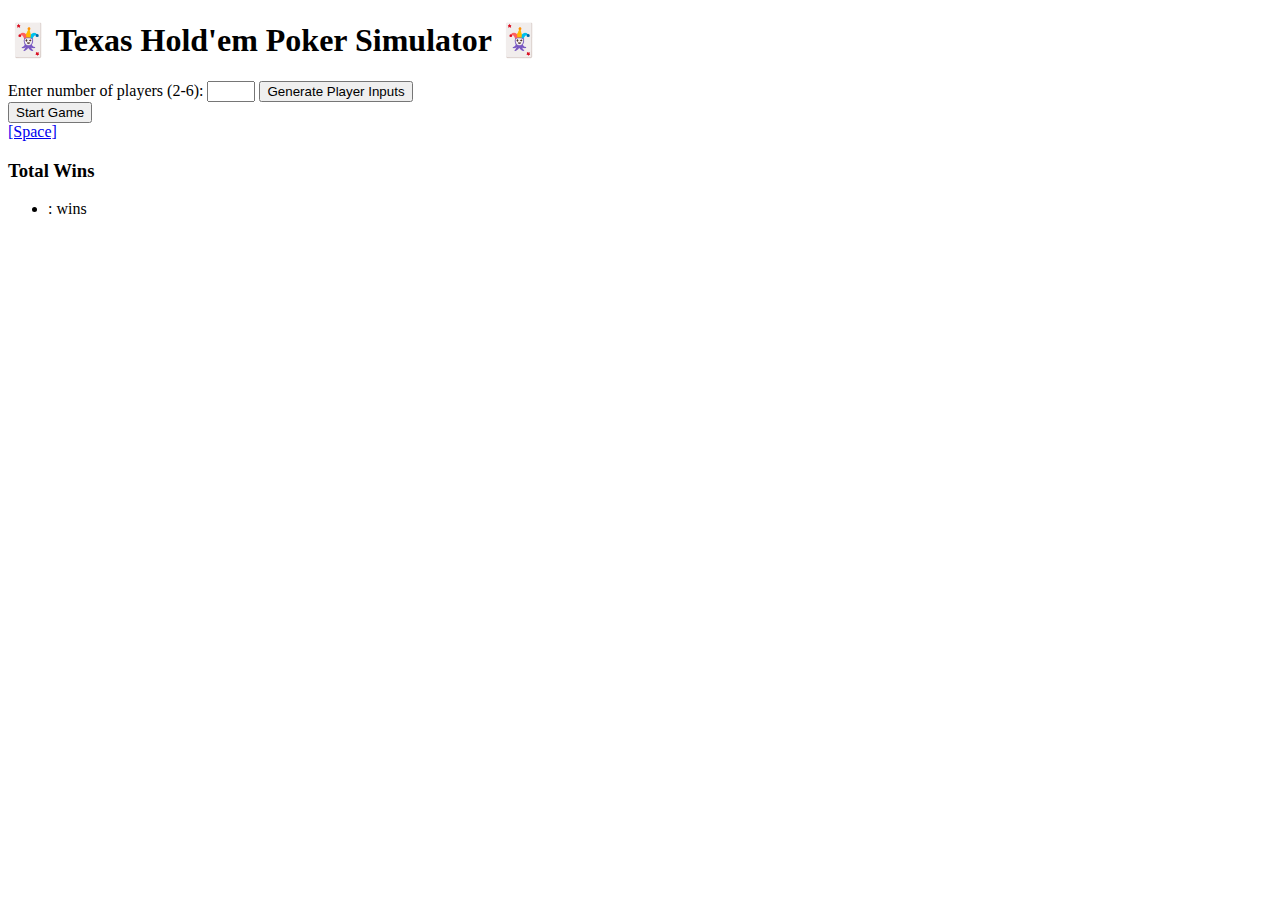
<file: src/main/resources/templates/index.html>
<!DOCTYPE html>
<html lang="en" xmlns:th="http://www.thymeleaf.org">
<head>
    <meta charset="UTF-8">
    <title>Poker Simulator</title>
    <link th:href="@{/webjars/bootstrap/4.1.2/css/bootstrap.min.css}" rel="stylesheet" media="screen" />
    <link rel="stylesheet" href="https://use.fontawesome.com/releases/v5.2.0/css/all.css" integrity="sha384-hWVjflwFxL6sNzntih27bfxkr27PmbbK/iSvJ+a4+0owXq79v+lsFkW54bOGbiDQ" crossorigin="anonymous">
    <link th:href="@{master.css}" rel="stylesheet" media="screen" />
</head>
<body class="container mt-4 bg-light">

    <div class="center-wrapper">
        <h1>🃏 Texas Hold'em Poker Simulator 🃏</h1>
    </div>

    <div class="center-wrapper">
        <div class="container-form">
            <label for="playerCount">Enter number of players (2-6): </label>
            <input type="number" id="playerCount" min="2" max="6" required>
            <button onclick="generatePlayerInputs()">Generate Player Inputs</button>

            <form id="playerForm" onsubmit="startGame(event)">
                <div id="playerInputs"></div>
                <button type="submit">Start Game</button>
            </form>
        </div>
    </div>

    <div class="row">
        <div class="col">
            <div class="text-right mb-2">
                <a class="btn btn-warning" id="nextAction" href="/nextAction"><span th:text="${game.hasEnded() ? 'New Game' : 'Next Action'}"></span> [Space]</a>
            </div>
        </div>
    </div>

    <div class="card mb-4 box-shadow poker-table">
        <div class="row">
            <div class="col-sm-4">
                <!-- Player 2 -->
                <div th:insert="fragments :: playerHand(${player2}, ${game})" th:if="${player2 != null}"></div>
            </div>
            <div class="col-sm-4">
                <!-- Player 4 -->
                <div th:insert="fragments :: playerHand(${player4}, ${game})" th:if="${player4 != null}"></div>
            </div>
            <div class="col-sm-4">
                <!-- Player 3 -->
                <div th:insert="fragments :: playerHand(${player3}, ${game})" th:if="${player3 != null}"></div>
            </div>
        </div>

        <div class="row poker-community-cards">
            <div class="col-sm-1"></div>
            <div class="col-sm-2">
                <div th:insert="fragments :: communityCard(${communityCard1})"></div>
            </div>
            <div class="col-sm-2">
                <div th:insert="fragments :: communityCard(${communityCard2})"></div>
            </div>
            <div class="col-sm-2">
                <div th:insert="fragments :: communityCard(${communityCard3})"></div>
            </div>
            <div class="col-sm-2">
                <div th:insert="fragments :: communityCard(${communityCard4})"></div>
            </div>
            <div class="col-sm-2">
                <div th:insert="fragments :: communityCard(${communityCard5})"></div>
            </div>
            <div class="col-sm-1"></div>
        </div>

        <div class="row">
            <div class="col-sm-4">
                <!-- Player 5 -->
                <div th:insert="fragments :: playerHand(${player5}, ${game})" th:if="${player5 != null}"></div>
            </div>
            <div class="col-sm-4">
                <!-- Player 1 -->
                <div th:insert="fragments :: playerHand(${player1}, ${game})" th:if="${player1 != null}"></div>
            </div>
            <div class="col-sm-4">
                 <!-- Player 6 -->
                <div th:insert="fragments :: playerHand(${player6}, ${game})" th:if="${player6 != null}"></div>
            </div>
        </div>
    </div>
    <div class="card mb-4 box-shadow">
        <div class="card-header">
            <h3>Total Wins</h3>
        </div>
        <div class="card-body">
            <ul>
                <li th:each="entry : ${totalWins}">
                    <span th:text="${entry.key}"></span>: <span th:text="${entry.value}"></span> wins
                </li>
            </ul>
        </div>
    </div>

<script type="text/javascript">
    // Bind SpaceBar key to the "Next Action" button.
	window.onkeydown = function(event){
		if(event.keyCode === 32) {
			event.preventDefault();
			document.querySelector('#nextAction').click();
		}
	};

    function generatePlayerInputs() {
        const playerCount = document.getElementById("playerCount").value;
        const playerInputs = document.getElementById("playerInputs");

        // Clear any existing inputs
        playerInputs.innerHTML = "";

        // Ensure player count is between 2 and 6
        if (playerCount < 2 || playerCount > 6) {
            alert("Please enter a number between 2 and 6.");
            return;
        }

        // Create input fields for each player
        for (let i = 0; i < playerCount; i++) {
            const input = document.createElement("input");
            input.type = "text";
            input.name = `player${i + 1}`;
            input.placeholder = `Enter name for Player ${i + 1}`;
            input.required = true;
            playerInputs.appendChild(input);
            playerInputs.appendChild(document.createElement("br"));
        }
    }

    function startGame(event) {
        event.preventDefault(); // Prevent the form from submitting the traditional way

        const playerCount = document.getElementById("playerCount").value;
        const playerInputs = document.querySelectorAll("#playerInputs input");

        // Build the players array
        const players = Array.from(playerInputs).map(input => ({ name: input.value }));

        // The data to send in the POST request
        const data = {
            players: players
        };

        // Send POST request to /start_game/{number}
        fetch(`/start_game/${playerCount}`, {
            method: "POST",
            headers: {
                "Content-Type": "application/json"
            },
            body: JSON.stringify(data)
        })
            .then(console.log("TEST")).then(response => {
                if (response.redirected) {
                    console.log('REDIRECT')
                    window.location.href = response.url;
                } else {
                    return response.json().then(result => {
                        console.log("Game started successfully:", result);
                        alert("Game started successfully!");
                    });
                }
            })
            .catch(error => {
                console.error("Error starting game:", error);
                alert("Error starting game. Check console for details.");
            });
    }
</script>

</body>
</html>
</file>
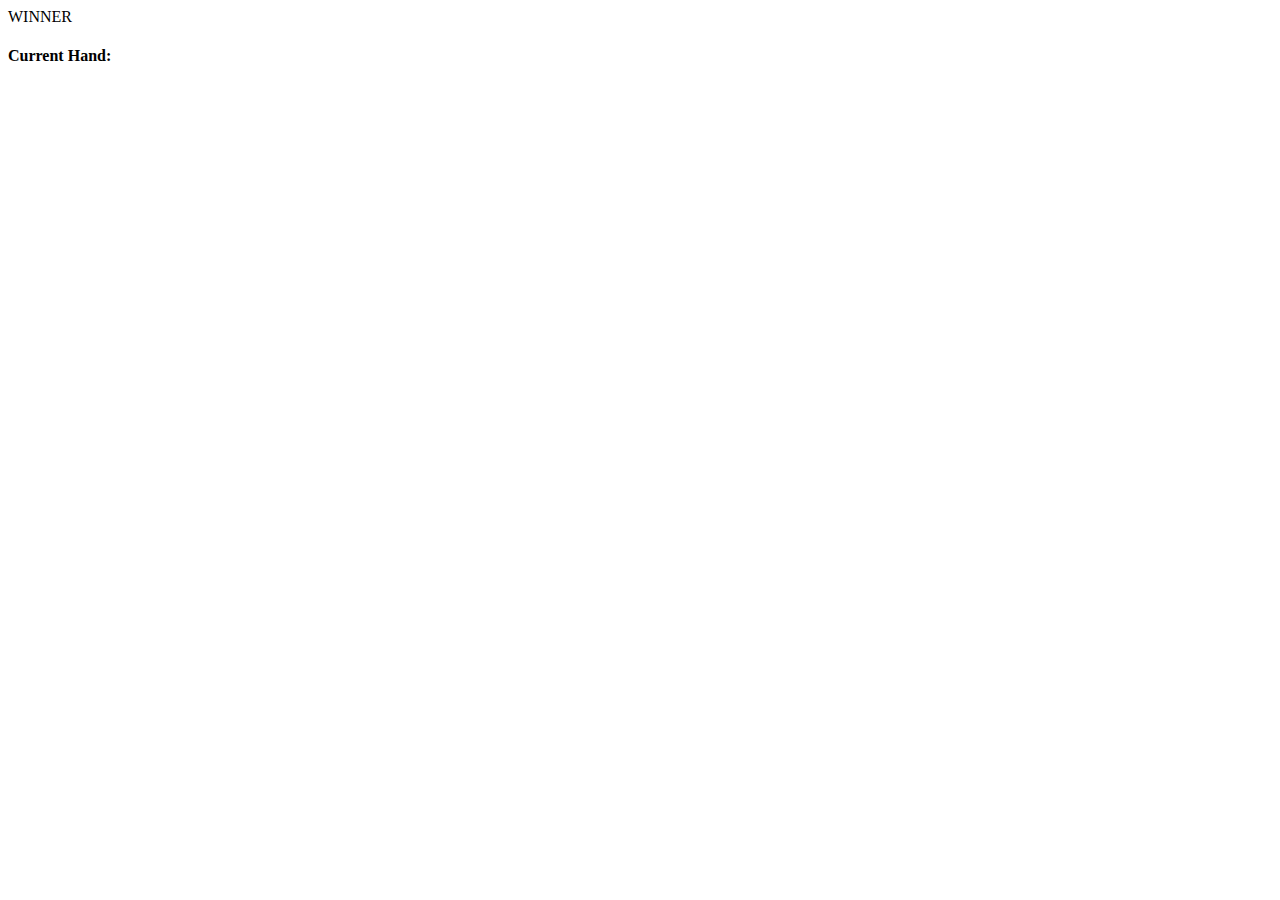
<file: src/main/resources/templates/fragments.html>
<!DOCTYPE html>
<html lang="en" xmlns:th="http://www.thymeleaf.org">
<head>
    <meta charset="UTF-8">
</head>
<body>
    <div th:fragment="playerHand(player, game)">
        <div class="card ml-2 mr-2 mb-2 mt-2">
            <div class="card-header text-center" th:hidden="${position == 'bottom'}">
                <!-- Player Name -->
                <b><span th:text="${player.getName()}"></span></b>
                <span class="badge badge-warning" th:if="${game.checkIfPlayerWon(player)}">WINNER</span>
            </div>
            <div class="card-body">
                <div class="row">
                    <!-- Player Cards -->
                    <div class="col-sm-6" th:each="card: ${player.getHand()}">
                        <div class="card ml-2 poker-card">
                            <div class="card-body text-center">
                                <h1 class="card-title card-hearts" th:classappend="${card.styleClass()}">
                                    <span th:utext="${card}"></span>
                                </h1>
                            </div>
                        </div>
                    </div>
                </div>
            </div>
            <div class="card-title text-center">
                <p>
                    <b>Current Hand:</b> <span th:text="${game.identifyPlayerHand(player)}"></span>
                </p>
            </div>
        </div>
    </div>
    <div th:fragment="communityCard(card)">
        <div class="card ml-2 mr-2 poker-card" th:classappend="${card.styleClass()}">
            <div class="card-body text-center">
                <h1 class="card-title">
                    <span th:utext="${card}"></span>
                </h1>
            </div>
        </div>
    </div>
</body>
</file>
